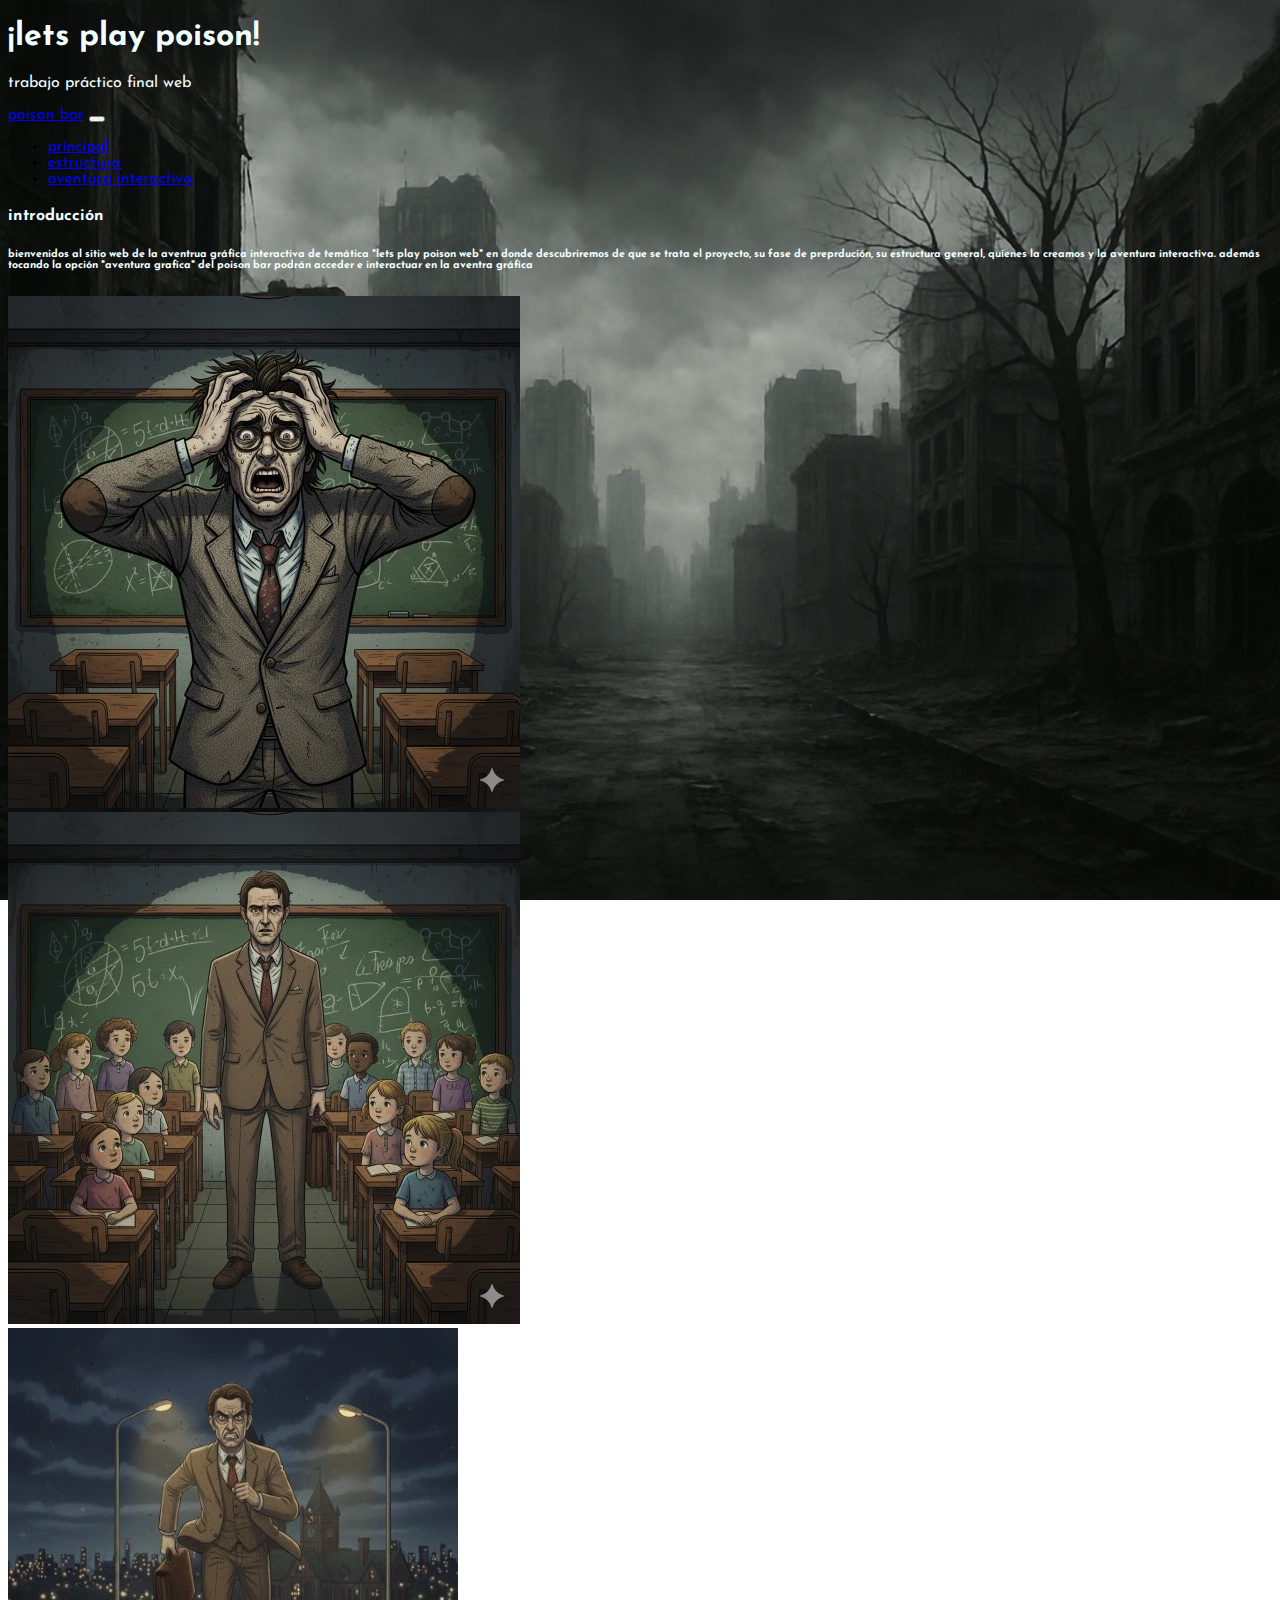
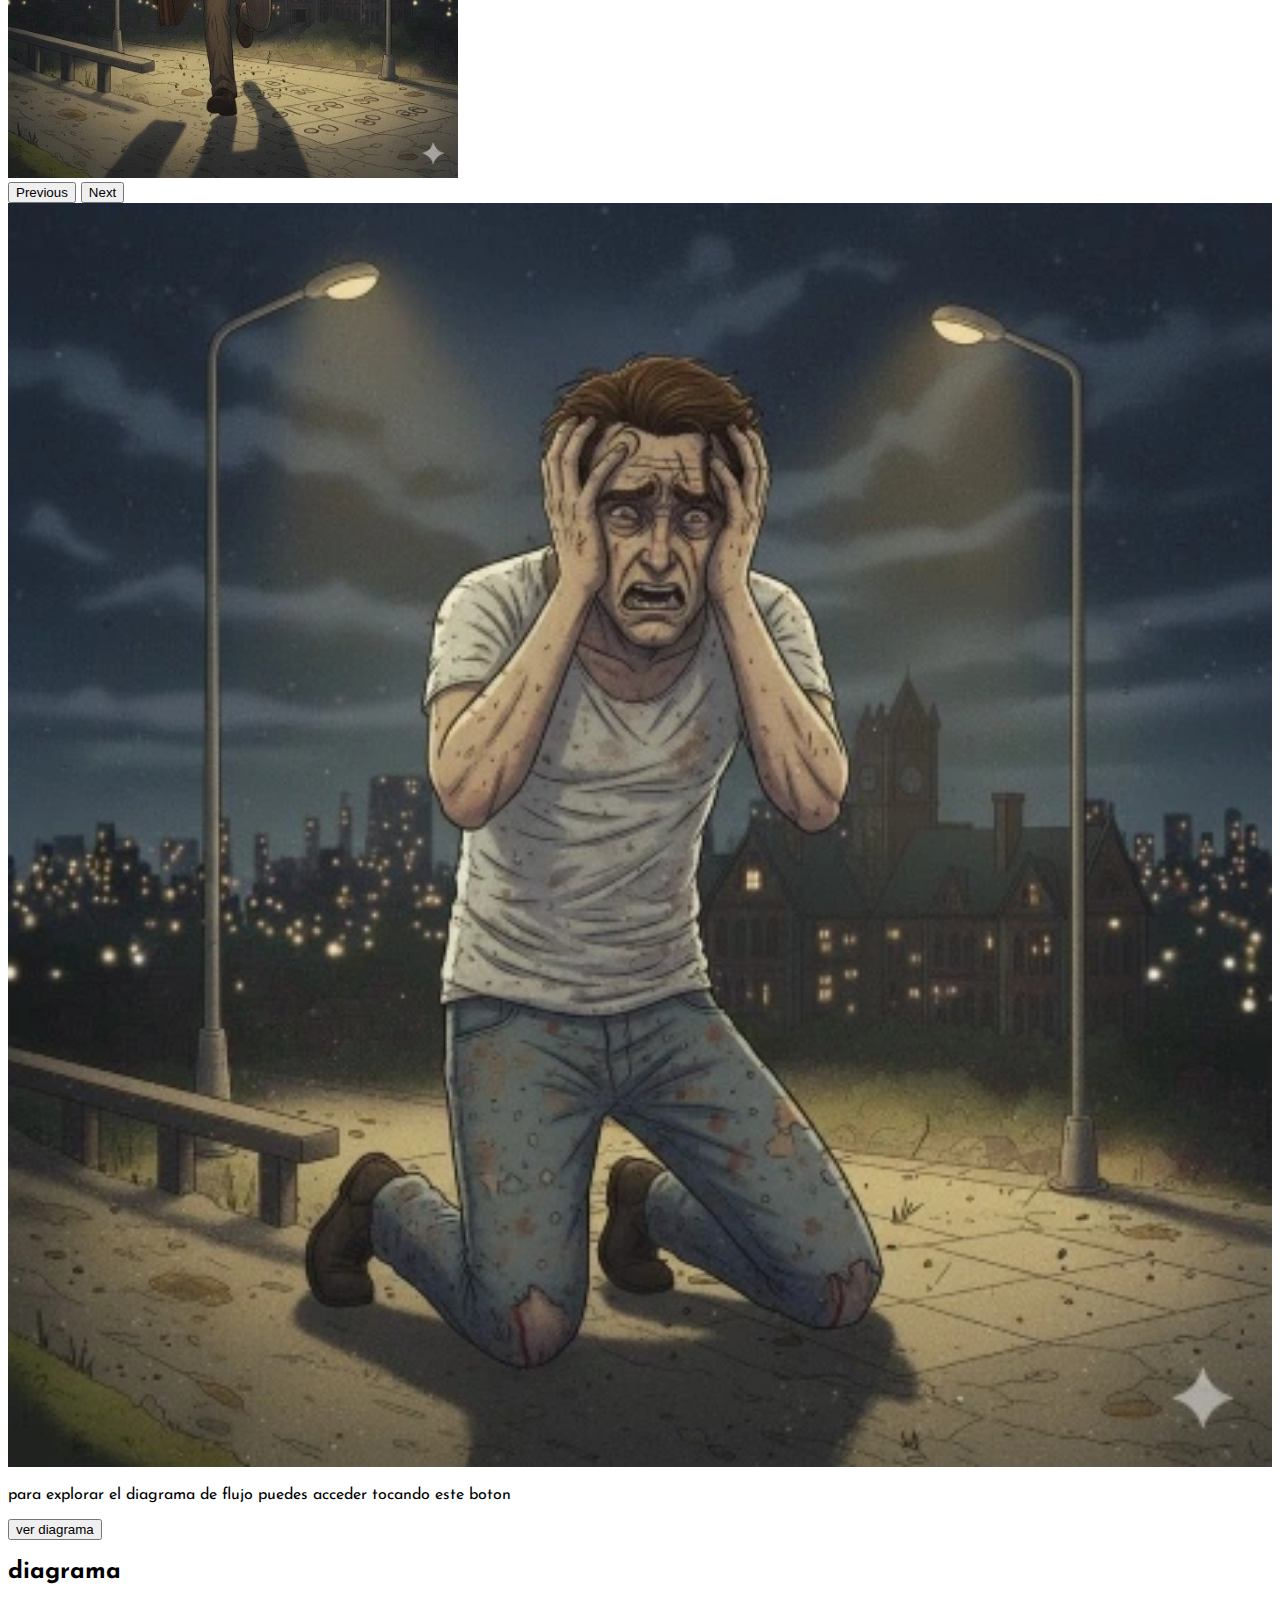
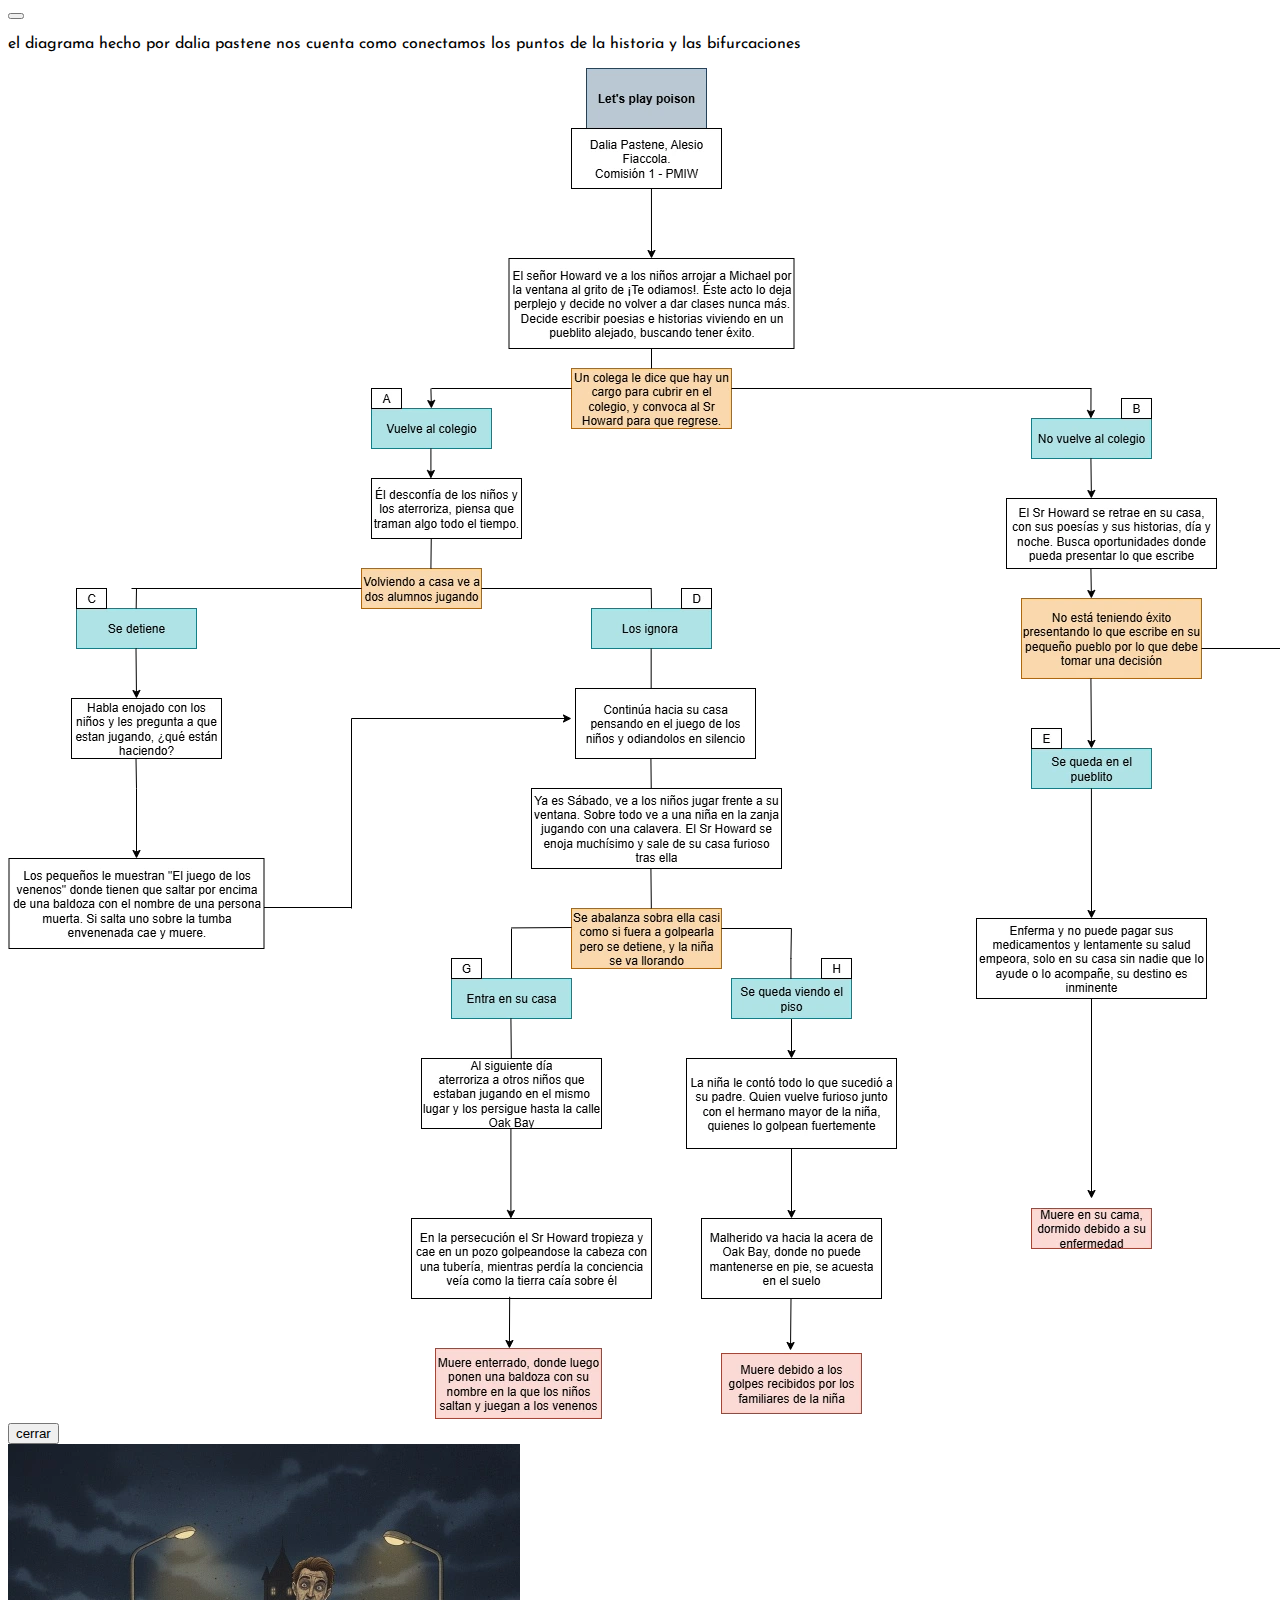
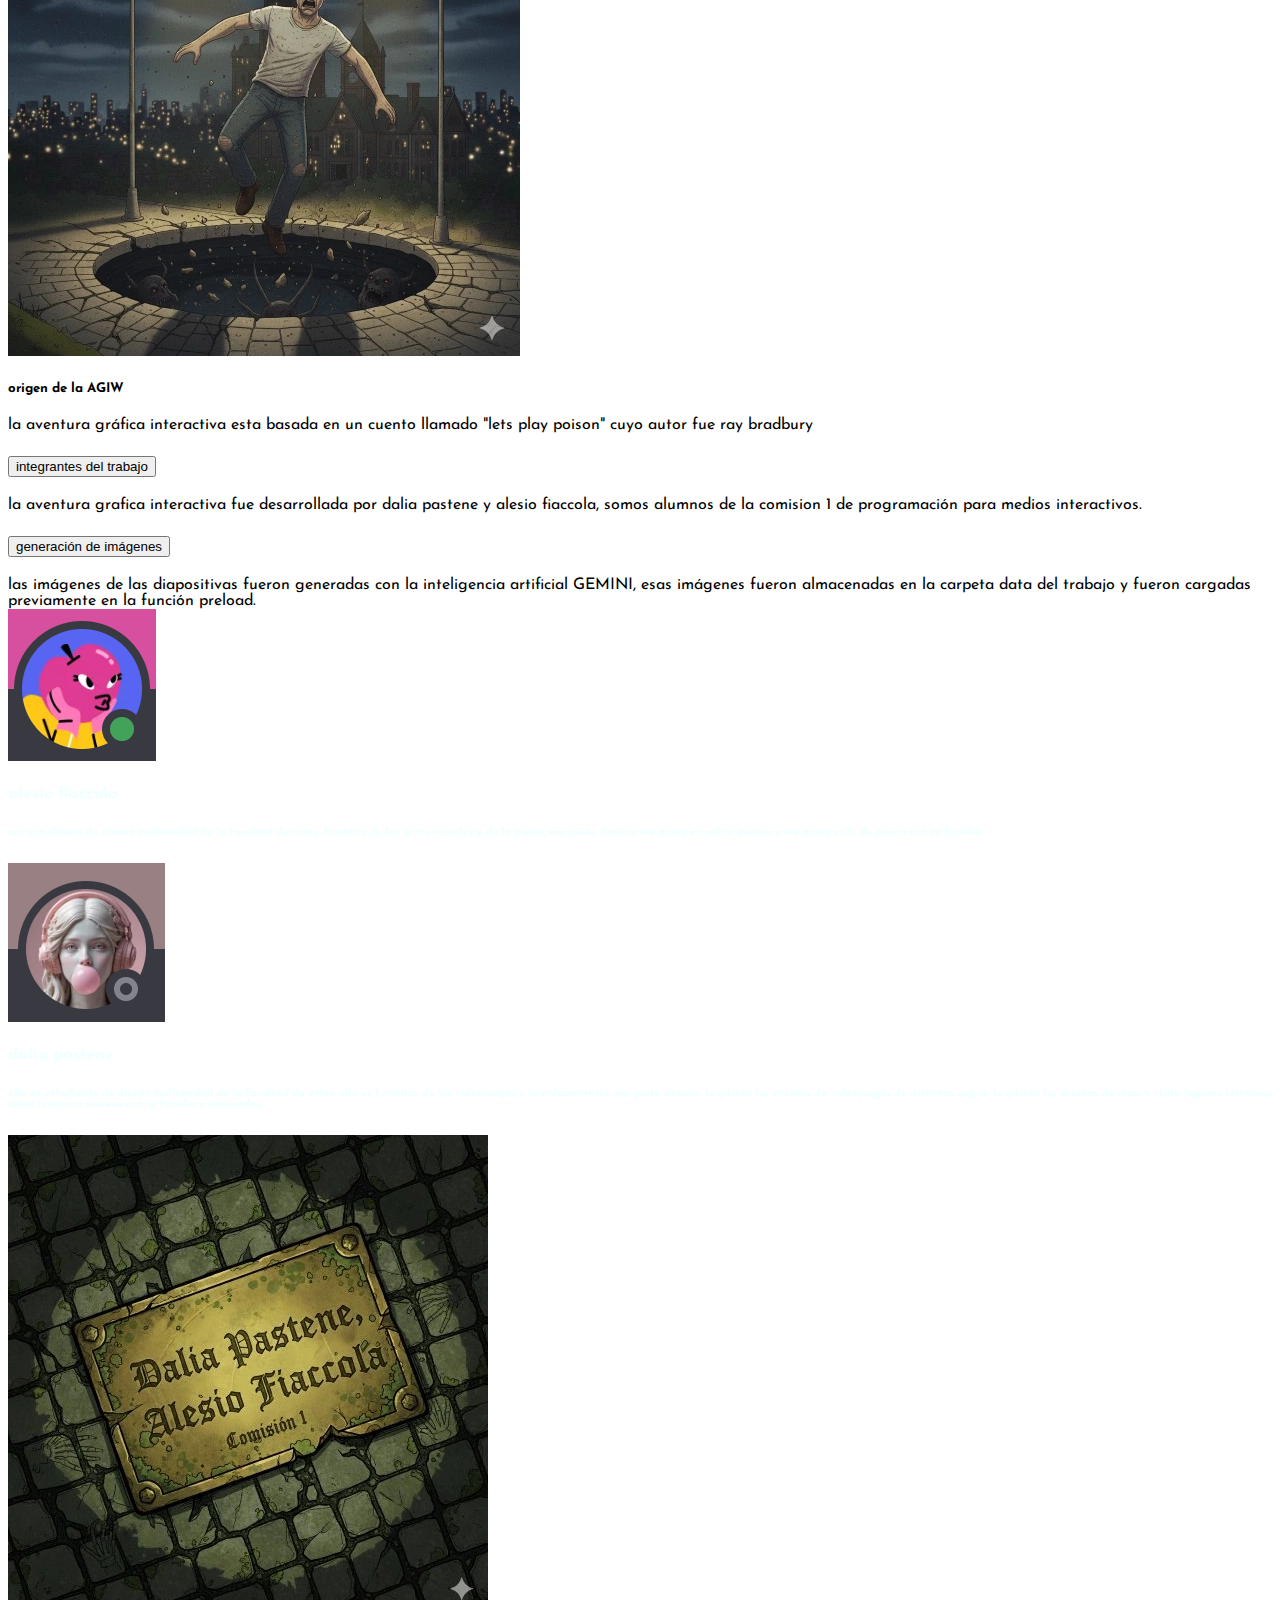
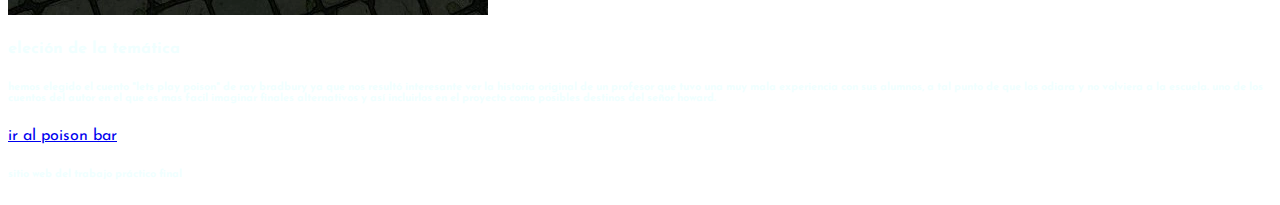
<file: index.html>
<!doctype html>
<html lang="en">
  <head>
    <meta charset="utf-8">
    <meta name="viewport" 
    content="width=device-width, initial-scale=1">
    <link rel="stylesheet" href="tematica.css">
    <link rel="html" href="code.html">
    <link rel="html" href="aventura.html">
    <title>lets play poison web</title>
    <link href="https://cdn.jsdelivr.net/npm/bootstrap@5.3.8/dist/css/bootstrap.min.css" rel="stylesheet" integrity="sha384-sRIl4kxILFvY47J16cr9ZwB07vP4J8+LH7qKQnuqkuIAvNWLzeN8tE5YBujZqJLB" crossorigin="anonymous">
    <style>
      h1{
        color:azure;
      }

      h4{
        color: azure;
      }

      h6{
        color: azure;
      }
    </style>
  </head>

  <body>
    <main>
    <h1 class = "px-4 py-4 text-center">¡lets play poison!</h1>

    <div class = "container">
        <p class="text-center" style="color: azure;">trabajo práctico final web</p>
        <nav class="navbar navbar-expand-lg bg-body-tertiary" data-bs-theme="dark" id="navpoison">
  <div class="container-fluid">
    <a class="navbar-brand" href="#">poison bar</a>
    <button class="navbar-toggler" type="button" data-bs-toggle="collapse" data-bs-target="#navbarSupportedContent" aria-controls="navbarSupportedContent" aria-expanded="false" aria-label="Toggle navigation">
      <span class="navbar-toggler-icon"></span>
    </button>
    <div class="collapse navbar-collapse" id="navbarSupportedContent">
      <ul class="navbar-nav me-auto mb-2 mb-lg-0">
        <li class="nav-item">
          <a class="nav-link active" aria-current="page" href="index.html">principal</a>
        </li>

        <li class="nav-item">
          <a class="nav-link active" aria-current="page" href="code.html">estructura</a>
        </li>

        <li class="nav-item">
          <a class="nav-link active" aria-current="page" href="aventura.html">aventura interactiva</a>
        </li>
      </ul>
    </div>
  </div>
</nav>

<div class="py-4 col-md-12 col-sm-12 g-5">
    <h4>introducción</h4>
    <h6>bienvenidos al sitio web de la aventrua gráfica interactiva de temática "lets play poison web" en donde descubriremos de que se trata el proyecto, su fase de preprdución, su estructura general, quienes la creamos y la aventura interactiva. además tocando la opción "aventura grafica" del poison bar podrán acceder e interactuar en la aventra gráfica</h6>
</div>

<div class="row col-12 gy-5">
    <div id="carouselExample" class="carousel slide">
  <div class="carousel-inner">
    <div class="carousel-item active">
      <img src="tpf3images/img2.webp" class="d-block w-100" alt="primera imagen del carrusel">
    </div>
    <div class="carousel-item">
      <img src="tpf3images/a2.webp" class="d-block w-100" alt="segunnda imagen del carrusel">
    </div>
    <div class="carousel-item">
      <img src="tpf3images/gi1.webp" class="d-block w-100" alt="tercera imagen del carrusel">
    </div>
  </div>
  <button class="carousel-control-prev" type="button" data-bs-target="#carouselExample" data-bs-slide="prev">
    <span class="carousel-control-prev-icon" aria-hidden="true"></span>
    <span class="visually-hidden">Previous</span>
  </button>
  <button class="carousel-control-next" type="button" data-bs-target="#carouselExample" data-bs-slide="next">
    <span class="carousel-control-next-icon" aria-hidden="true"></span>
    <span class="visually-hidden">Next</span>
  </button>
</div>
</div>

<div class="row py-5 col-md-9 col-sm-12">
    <div class = " py- 5 col-md-9 col-sm-12">
        <div class="card col-md-9 col-sm-9" data-bs-theme="dark">
  <img src="tpf3images/h2.webp" class="rounded mx-auto d-block" alt="imagen previa al modal" width="100%">
  <div class="card-body">
    <p class="card-text">para explorar el diagrama de flujo puedes acceder tocando este boton</p>
<button type="button" class="btn btn-primary" data-bs-toggle="modal" data-bs-target="#staticBackdrop">
  ver diagrama
</button>

<div class="modal fade col-md-8 col-sm-10" id="staticBackdrop" data-bs-keyboard="false" tabindex="-1" aria-labelledby="staticBackdropLabel" aria-hidden="true" data-bs-theme="dark">
  <div class="modal-dialog modal-fullscreen">
    <div class="modal-content">
      <div class="modal-header">
        <h2 class="modal-title fs-5" id="staticBackdropLabel">diagrama</h2>
        <button type="button" class="btn-close" data-bs-dismiss="modal" aria-label="Close"></button>
      </div>
      <div class="modal-body col-12">
        <p>el diagrama hecho por dalia pastene nos cuenta como conectamos los puntos de la historia y las bifurcaciones</p>
        <img src="tpf3images/Diagrama TPFinal.webp" alt="diagrama de preproducción">
      </div>
      <div class="modal-footer">
        <button type="button" class="btn btn-secondary" data-bs-dismiss="modal">cerrar</button>
      </div>
    </div>
  </div>
</div>
  </div>
</div>
  </div>
</div>
    </div>

    <div class = "px-5 col-sm-8 g-5">
      <div class="card" data-bs-theme="dark">
  <img src="tpf3images/g2.webp" class="card-img-top" alt="imagen de la carta">
  <div class="card-body">
    <h5 class="card-title">origen de la AGIW</h5>
    <p class="card-text">la aventura gráfica interactiva esta basada en un cuento llamado "lets play poison" cuyo autor fue ray bradbury</p>
  </div>
</div>
<div>
    <div class="accordion accordion-flush col-md-12" id="accordionFlushExample" data-bs-theme="dark">
  <div class="accordion-item">
    <h2 class="accordion-header">
      <button class="accordion-button collapsed" type="button" data-bs-toggle="collapse" data-bs-target="#flush-collapseOne" aria-expanded="false" aria-controls="flush-collapseOne">
        integrantes del trabajo
      </button>
    </h2>
    <div id="flush-collapseOne" class="accordion-collapse collapse col-md-12" data-bs-parent="#accordionFlushExample">
      <div class="accordion-body">la aventura grafica interactiva fue desarrollada por dalia pastene y alesio fiaccola, somos alumnos de la comision 1 de programación para medios interactivos.</div>
    </div>
  </div>
  <div class="accordion-item">
    <h2 class="accordion-header">
      <button class="accordion-button collapsed col-md-12 " type="button" data-bs-toggle="collapse" data-bs-target="#flush-collapseThree" aria-expanded="false" aria-controls="flush-collapseThree">
        generación de imágenes
      </button>
    </h2>
    <div id="flush-collapseThree" class="accordion-collapse collapse" data-bs-parent="#accordionFlushExample">
      <div class="accordion-body">las imágenes de las diapositivas fueron generadas con la inteligencia artificial GEMINI, esas imágenes fueron almacenadas en la carpeta data del trabajo y fueron cargadas previamente en la función preload.</div>
    </div>
  </div>
</div>
</div>
    </div>

  <div class="px-5 py-5 col-md-4 col-sm-3">
    <img src="tpf3images/imagenalesio.png" alt="imágen del integrante 1">
  </div>
  <div class="px-5 py-3 col-md-12 col-sm-12">
    <h4>alesio fiaccola</h4>
    <h6>soy estudiante de diseño multimedial de la facultad de artes. fanático de las artes visuales y de la pasta, me gusta dinujar, me gusta escuchar música y me gusta salir de paseo con mi familia</h6>
  </div>

    <div class="px-5 py-4 col-sm-3">
    <img src="tpf3images/imagendalia.png" alt="imágen del integrante 1">
  </div>
  <div class="px-5 py-4 col-md-12 col-sm-12">
    <h4>dalia pastene</h4>
    <h6>ella es estudiante de diseño multimedial de la facultad de artes. ella es fanática de los videojuegos y la indumentaria, me gusta dinujar, le gustan los eventos de videojuegos de distintas sagas, le gustan los diseños de ropa y visita lugares históricos como teatros o museos con su familia y amistades</h6>
  </div>

<div class=" px-5 py-5 col-md-7 col-sm-6">
    <img src="tpf3images/credits.webp" alt="imagen para el pie de página" class="img-fluid">
</div>
    <div class="px-5 py-3 col-md-12 col-sm-12">
    <h4>eleción de la temática</h4>
    <h6>hemos elegido el cuento "lets play poison" de ray bradbury ya que nos resultó interesante ver la historia original de un profesor que tuvo una muy mala experiencia con sus alumnos, a tal punto de que los odiara y no volviera a la escuela. uno de los cuentos del autor en el que es mas facil imaginar finales alternativos y así incluirlos en el proyecto como posibles destinos del señor howard.</h6>
    <a class="btn btn-primary" href="#navpoison" role="button">ir al poison bar</a>
</div>

<footer class="px-5 py-5">
  <h6>sitio web del trabajo práctico final</h6>
</footer>

    <script src="https://cdn.jsdelivr.net/npm/bootstrap@5.3.8/dist/js/bootstrap.bundle.min.js" integrity="sha384-FKyoEForCGlyvwx9Hj09JcYn3nv7wiPVlz7YYwJrWVcXK/BmnVDxM+D2scQbITxI" crossorigin="anonymous"></script>
 </main>
  </body>
</html>
</file>
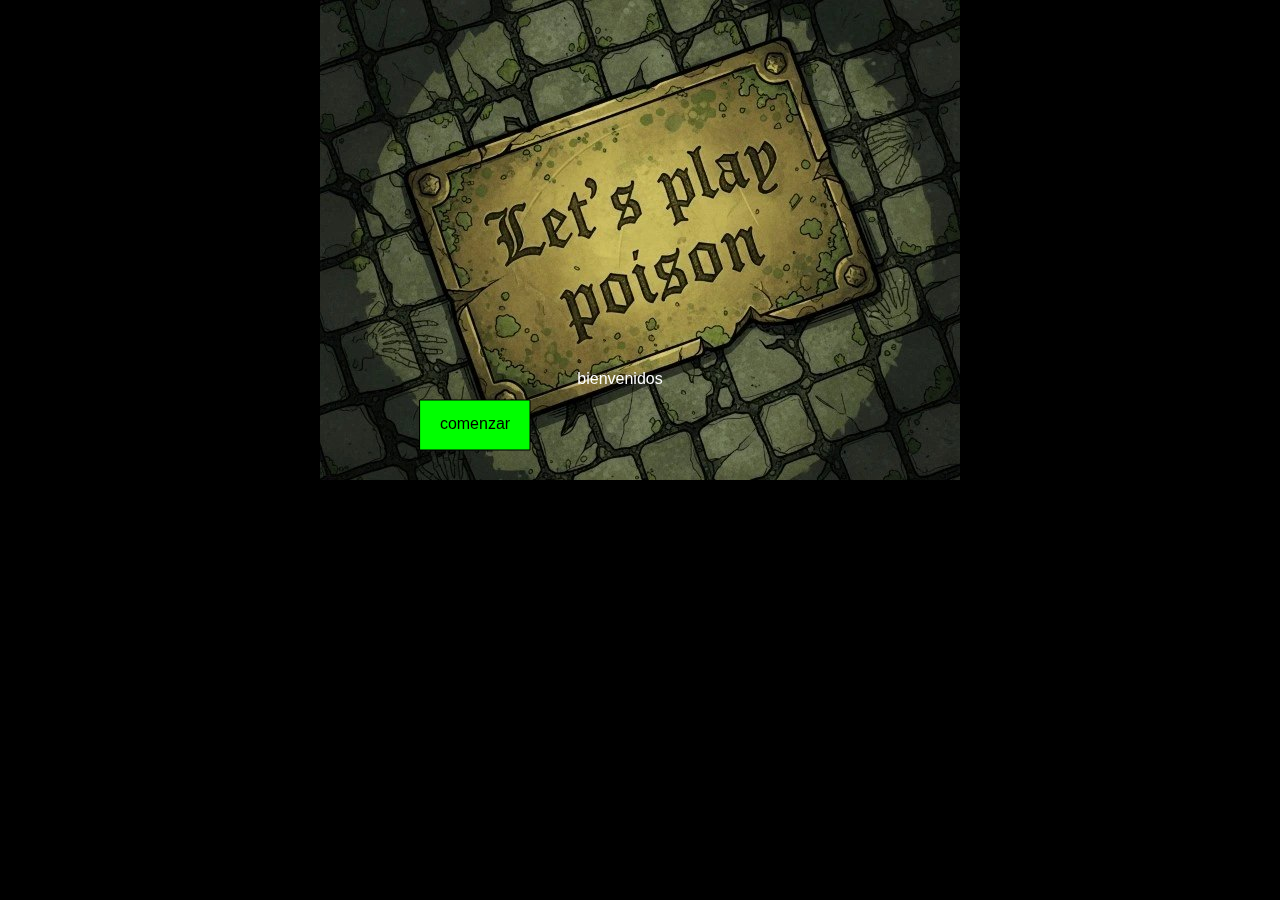
<file: tpfinalparte1/index.html>
<!DOCTYPE html>
<html>
<head>
  <meta charset="utf-8">
  <meta name="viewport" content="width=device-width, initial-scale=1.0">

  <!-- PLEASE NO CHANGES BELOW THIS LINE (UNTIL I SAY SO) -->
  <script language="javascript" type="text/javascript" src="libraries/p5.min.js"></script>
  <script language="javascript" type="text/javascript" src="libraries/p5.sound.min.js"></script>
  <script language="javascript" type="text/javascript" src="functions.js"></script>
  <script language="javascript" type="text/javascript" src="tpfinalparte1.js"></script>
  <!-- OK, YOU CAN MAKE CHANGES BELOW THIS LINE AGAIN -->

  <style>
    canvas{
      display: block;
      margin: 0 auto;
    }

    body {
      padding: 0;
      margin: 0;
      background-color: black;
    }
  </style>
</head>

<body>
</body>
</html>
</file>
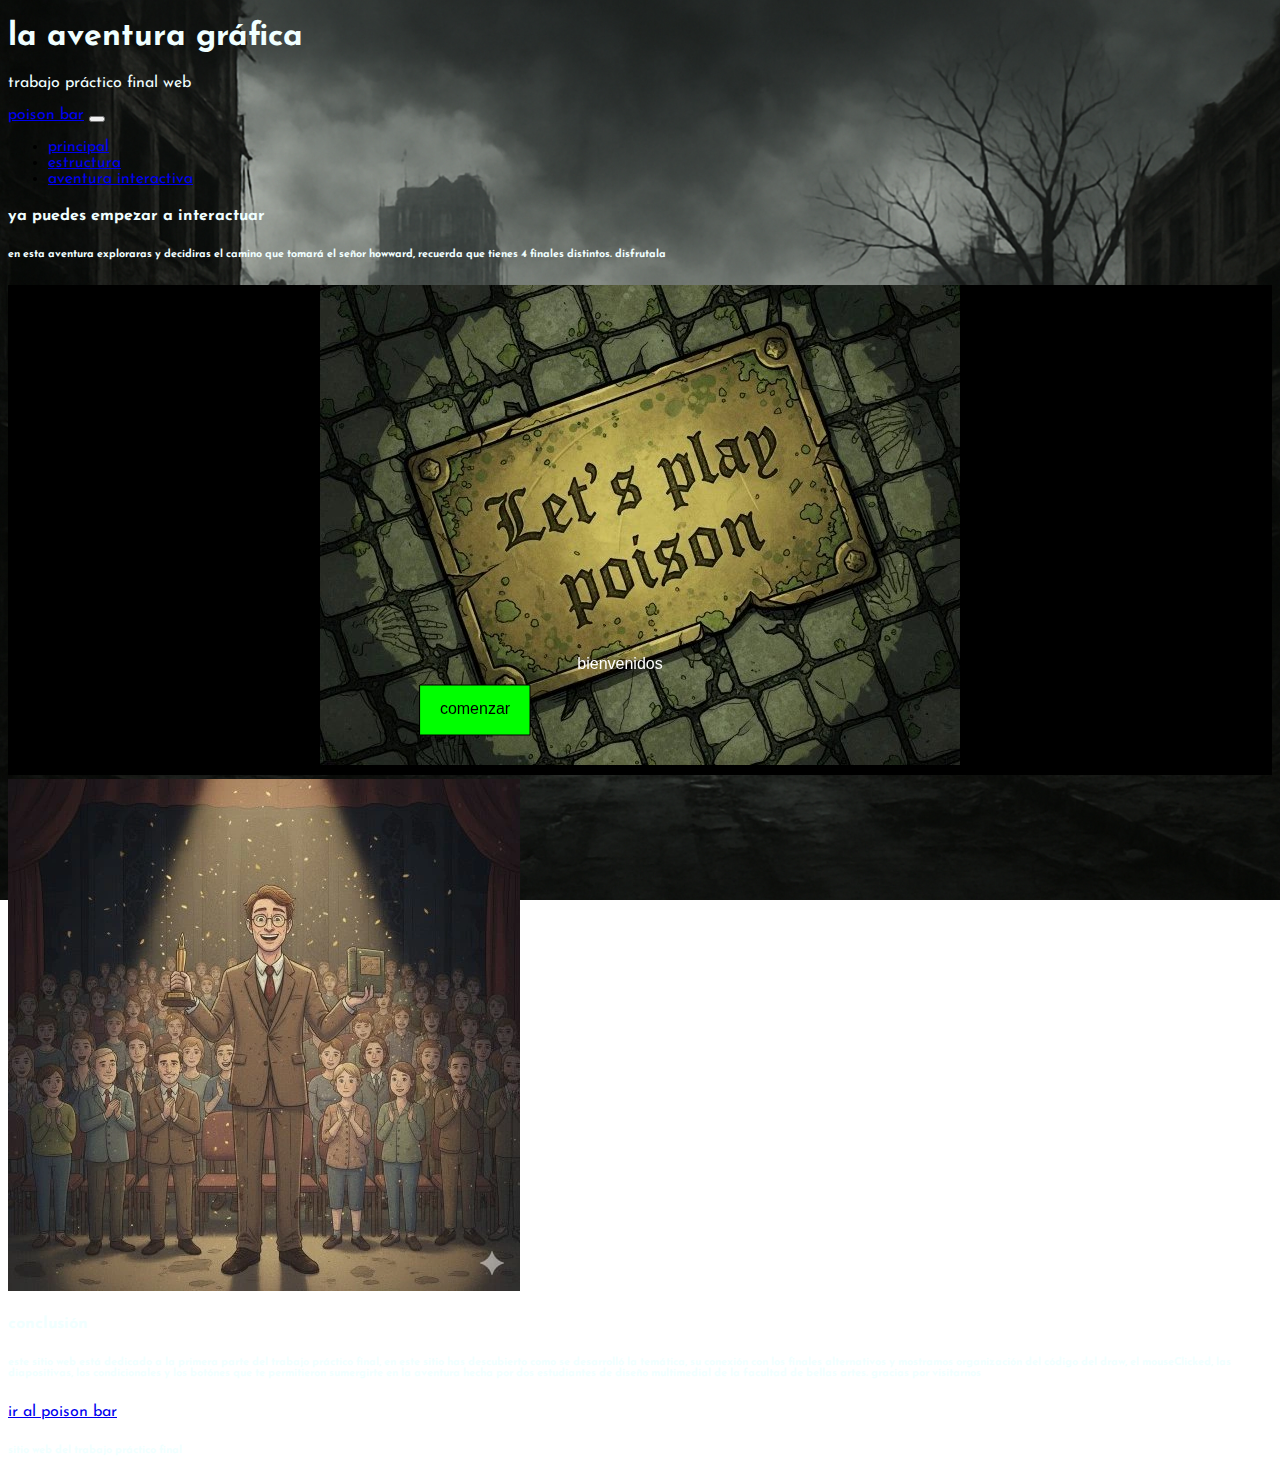
<file: aventura.html>
<!doctype html>
<html lang="en" data-bs-theme="dark">
  <head>
    <meta charset="utf-8">
    <meta name="viewport" 
    content="width=device-width, initial-scale=1">
    <link rel="stylesheet" href="tematica.css">
    <link rel="html" href="code.html">
    <link rel="html" href="aventura.html">
    <title>lets play poison web</title>
    <link href="https://cdn.jsdelivr.net/npm/bootstrap@5.3.8/dist/css/bootstrap.min.css" rel="stylesheet" integrity="sha384-sRIl4kxILFvY47J16cr9ZwB07vP4J8+LH7qKQnuqkuIAvNWLzeN8tE5YBujZqJLB" crossorigin="anonymous">
    <style>
      h1{
        color:azure;
      }

      h4{
        color: azure;
      }

      h6{
        color: azure;
      }
    </style>
  </head>

<body>
    <main>
        <h1 class="px-4 py-4 text-center">la aventura gráfica</h1>
        <div class="container">
             <p class="text-center" style="color: azure;">trabajo práctico final web</p>
              <nav class="navbar navbar-expand-lg bg-body-tertiary" id="navpoison">
  <div class="container-fluid">
    <a class="navbar-brand" href="#">poison bar</a>
    <button class="navbar-toggler" type="button" data-bs-toggle="collapse" data-bs-target="#navbarSupportedContent" aria-controls="navbarSupportedContent" aria-expanded="false" aria-label="Toggle navigation">
      <span class="navbar-toggler-icon"></span>
    </button>
    <div class="collapse navbar-collapse" id="navbarSupportedContent">
      <ul class="navbar-nav me-auto mb-2 mb-lg-0">
        <li class="nav-item">
          <a class="nav-link active" aria-current="page" href="index.html">principal</a>
        </li>

        <li class="nav-item">
          <a class="nav-link active" aria-current="page" href="code.html">estructura</a>
        </li>

        <li class="nav-item">
          <a class="nav-link active" aria-current="page" href="aventura.html">aventura interactiva</a>
        </li>
      </ul>
    </div>
  </div>
</nav>

<div class="py-4 col-sm-12 g-5">
    <h4>ya puedes empezar a interactuar</h4>
    <h6>en esta aventura exploraras y decidiras el camino que tomará el señor howward, recuerda que tienes 4 finales distintos. disfrutala</h6>
</div>

<div class="row col-12 py-3">
   <iframe src="tpfinalparte1/index.html" frameborder="0" width = "100%" height="490px"></iframe>
</div>
<div class="row py-4"></div>
<div class="col-md-4 col-sm-5">
    <img src="tpf3images/footer.webp" alt="imagen para el pie de página" class="img-fluid">
</div>
<div class="py-4 col-md-12 col-sm-12 g-5">
    <h4>conclusión</h4>
    <h6>este sitio web está dedicado a la primera parte del trabajo práctico final, en este sitio has descubierto como se desarrolló la temática, su conexión con los finales alternativos y mostramos organización del código del draw, el mouseClicked, las diapositivas, los condicionales y los botónes que te permitieron sumergirte en la aventura hecha por dos estudiantes de diseño multimedial de la facultad de bellas artes. gracias por visitarnos</h6>

    <a class="btn btn-primary" href="#navpoison" role="button" data-bs-theme="dark">ir al poison bar</a>

<footer class="px-3 py-5">
  <h6>sitio web del trabajo práctico final</h6>
</footer>
</div>
             <script src="https://cdn.jsdelivr.net/npm/bootstrap@5.3.8/dist/js/bootstrap.bundle.min.js" integrity="sha384-FKyoEForCGlyvwx9Hj09JcYn3nv7wiPVlz7YYwJrWVcXK/BmnVDxM+D2scQbITxI" crossorigin="anonymous"></script>
        </div>
    </main>
</body>
</html>
</file>
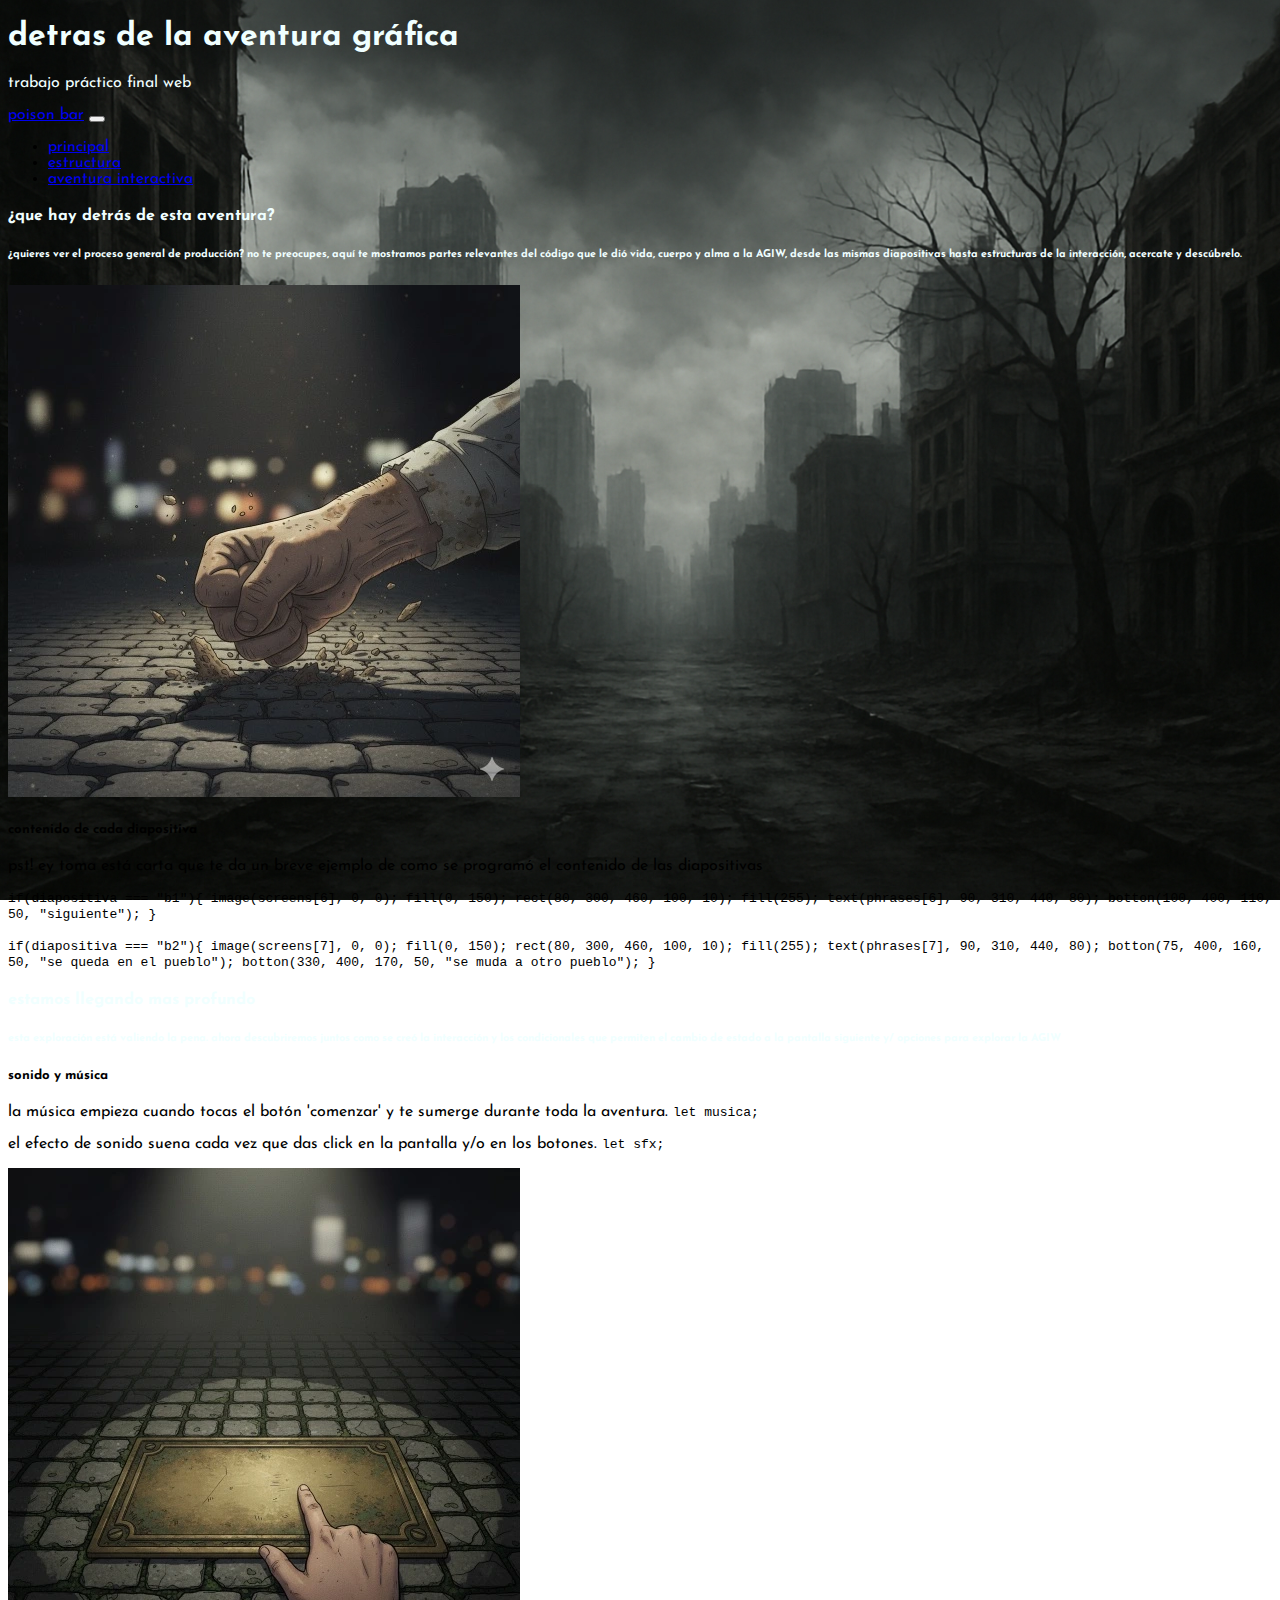
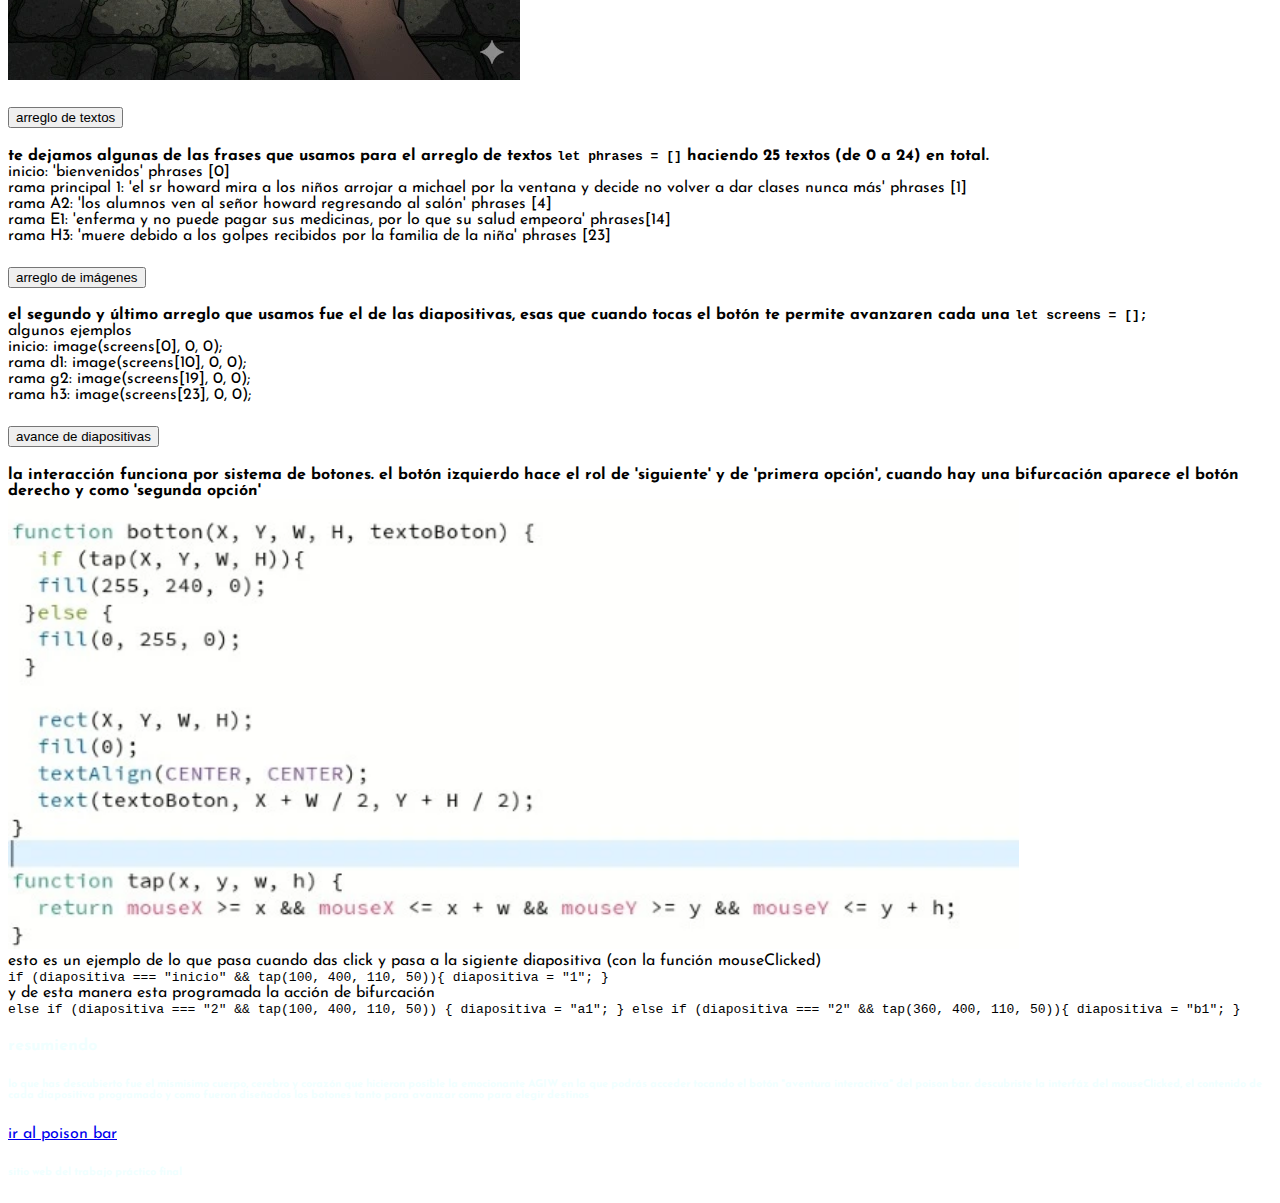
<file: code.html>
<!doctype html>
<html lang="en">
  <head>
    <meta charset="utf-8">
    <meta name="viewport" 
    content="width=device-width, initial-scale=1">
    <link rel="stylesheet" href="tematica.css">
    <link rel="html" href="code.html">
    <link rel="html" href="aventura.html">
    <title>lets play poison web</title>
    <link href="https://cdn.jsdelivr.net/npm/bootstrap@5.3.8/dist/css/bootstrap.min.css" rel="stylesheet" integrity="sha384-sRIl4kxILFvY47J16cr9ZwB07vP4J8+LH7qKQnuqkuIAvNWLzeN8tE5YBujZqJLB" crossorigin="anonymous">
    <style>
      h1{
        color:azure;
      }

      h4{
        color: azure;
      }

      h6{
        color: azure;
      }
    </style>
  </head>

<body>
    <main>
         <h1 class = "px-4 py-4 text-center">detras de la aventura gráfica</h1>
             <div class = "container">
        <p class="text-center" style="color: azure;">trabajo práctico final web</p>
        <nav class="navbar navbar-expand-lg bg-body-tertiary" id="navpoison" data-bs-theme="dark">
  <div class="container-fluid">
    <a class="navbar-brand" href="#">poison bar</a>
    <button class="navbar-toggler" type="button" data-bs-toggle="collapse" data-bs-target="#navbarSupportedContent" aria-controls="navbarSupportedContent" aria-expanded="false" aria-label="Toggle navigation">
      <span class="navbar-toggler-icon"></span>
    </button>
    <div class="collapse navbar-collapse" id="navbarSupportedContent">
      <ul class="navbar-nav me-auto mb-2 mb-lg-0">
        <li class="nav-item">
          <a class="nav-link active" aria-current="page" href="index.html">principal</a>
        </li>

        <li class="nav-item">
          <a class="nav-link active" aria-current="page" href="code.html">estructura</a>
        </li>

        <li class="nav-item">
          <a class="nav-link active" aria-current="page" href="aventura.html">aventura interactiva</a>
        </li>
      </ul>
    </div>
  </div>
</nav>

<div class="py-5 col-md-11 col-sm-11">
<h4>¿que hay detrás de esta aventura?</h4>
<h6>¿quieres ver el proceso general de producción? no te preocupes, aquí te mostramos partes relevantes del código que le dió vida, cuerpo y alma a la AGIW, desde las mismas diapositivas hasta estructuras de la interacción, acercate y descúbrelo.</h6>
</div>

<div class="card col-md-10 col-sm-11" data-bs-theme="dark">
  <img src="tpf3images/d4.webp" class="card-img-top" alt="imágen de tarjeta 2">
  <div class="card-body">
    <h5 class="card-title">contenido de cada diapositiva</h5>
    <p class="card-text">pst! ey toma está carta que te da un breve ejemplo de como se programó el contenido de las diapositivas</p>
    <p><code>if(diapositiva === "b1"){
      image(screens[6], 0, 0);
      fill(0, 150);
      rect(80, 300, 460, 100, 10);
      fill(255);
      text(phrases[6], 90, 310, 440, 80);
      botton(100, 400, 110, 50, "siguiente");
    }
    </code></p>

    <p><code>if(diapositiva === "b2"){
     image(screens[7], 0, 0);
     fill(0, 150);
     rect(80, 300, 460, 100, 10);
     fill(255);
     text(phrases[7], 90, 310, 440, 80);
     botton(75, 400, 160, 50, "se queda en el pueblo");
     botton(330, 400, 170, 50, "se muda a otro pueblo");
    }
    </code>
    </p>
  </div>
</div>

<div class="py-5 col-md-11 col-sm-11">
<h4>estamos llegando mas profundo</h4>
<h6>esta exploración está valiendo la pena. ahora descubriremos juntos como se creó la interacción y los condicionales que permiten el cambio de estado a la pantalla siguiente y/ opciones para explorar la AGIW </h6>
</div>

<div class="card col-md-10 col-sm-11" data-bs-theme="dark">
  <div class="card-body">
    <h5 class="card-title">sonido y música</h5>
    <p class="card-text">la música empieza cuando tocas el botón 'comenzar' y te sumerge durante toda la aventura. <code>let musica;</code></p>
    <p class="card-text">el efecto de sonido suena cada vez que das click en la pantalla y/o en los botones. <code> let sfx;</code></p>
  </div>
  <img src="tpf3images/c2.webp" class="card-img-bottom" alt="imágen de la tarjeta 3">
</div>

<div class="accordion col-md-10 col-sm-11" id="accordionExample" data-bs-theme="dark">
  <div class="accordion-item">
    <h2 class="accordion-header">
      <button class="accordion-button" type="button" data-bs-toggle="collapse" data-bs-target="#collapseOne" aria-expanded="false" aria-controls="collapseOne">
        arreglo de textos
      </button>
    </h2>
    <div id="collapseOne" class="accordion-collapse collapse" data-bs-parent="#accordionExample">
      <div class="accordion-body">
        <strong>te dejamos algunas de las frases que usamos para el arreglo de textos
        <code>let phrases = []</code> haciendo 25 textos (de 0 a 24) en total.</strong>
        <div>inicio: 'bienvenidos' phrases [0]</div>
        <div>rama principal 1: 'el sr howard mira a los niños arrojar a michael por la ventana y decide no volver a dar clases nunca más' phrases [1]</div>
        <div>rama A2: 'los alumnos ven al señor howard regresando al salón' phrases [4]</div>
        <div>rama E1: 'enferma y no puede pagar sus medicinas, por lo que su salud empeora' phrases[14]</div>
        <div>rama H3: 'muere debido a los golpes recibidos por la familia de la niña' phrases [23]</div>
    </div>
  </div>
  <div class="accordion-item">
    <h2 class="accordion-header">
      <button class="accordion-button collapsed" type="button" data-bs-toggle="collapse" data-bs-target="#collapseTwo" aria-expanded="false" aria-controls="collapseTwo">
        arreglo de imágenes
      </button>
    </h2>
    <div id="collapseTwo" class="accordion-collapse collapse" data-bs-parent="#accordionExample">
      <div class="accordion-body">
        <strong>el segundo y último arreglo que usamos fue el de las diapositivas, esas que cuando tocas el botón te permite avanzaren cada una <code>let screens = [];</code></strong> 
        <div>algunos ejemplos</div>
        <div>inicio: image(screens[0], 0, 0);</div>
        <div>rama d1: image(screens[10], 0, 0);</div>
        <div>rama g2: image(screens[19], 0, 0);</div>
        <div>rama h3: image(screens[23], 0, 0);</div>
      </div>
    </div>
  </div>
  <div class="accordion-item">
    <h2 class="accordion-header">
      <button class="accordion-button collapsed" type="button" data-bs-toggle="collapse" data-bs-target="#collapseThree" aria-expanded="false" aria-controls="collapseThree">
        avance de diapositivas
      </button>
    </h2>
    <div id="collapseThree" class="accordion-collapse collapse" data-bs-parent="#accordionExample">
      <div class="accordion-body">
        <strong>la interacción funciona por sistema de botones. el botón izquierdo hace el rol de 'siguiente' y de 'primera opción', cuando hay una bifurcación aparece el botón derecho y como 'segunda opción'</strong> 
        <img src="tpf3images/codebutton.webp" alt="" width="80%">
        <div>esto es un ejemplo de lo que pasa cuando das click y pasa a la sigiente diapositiva (con la función mouseClicked)</div>
        <code>  if (diapositiva === "inicio" && tap(100, 400, 110, 50)){
          diapositiva = "1";
        }
       </code>
       <div>y de esta manera esta programada la acción de bifurcación</div>
       <code>  else if (diapositiva === "2" && tap(100, 400, 110, 50)) {
        diapositiva = "a1";
      }
      else if (diapositiva === "2" && tap(360, 400, 110, 50)){ 
        diapositiva = "b1";
      }
      </code>
      </div>
    </div>
  </div>
</div>

<div class="py-5 col-md-12 col-sm-12 g-5">
    <h4>resumiendo</h4>
    <h6>lo que has descubierto fue el mismisimo cuerpo, cerebro y corazón que hicieron posible la emocionante AGIW en la que podrás acceder tocando el botón "aventura interactiva" del poison bar. descubriste la interfáz del mouseClicked, el contenido de cada diapositiva programado y como fueron diseñados los botones tanto para avanzar como para elegir destinos</h6>
    <a class="btn btn-primary" href="#navpoison" role="button">ir al poison bar</a>
</div>

<footer class="px-3 py-4">
  <h6>sitio web del trabajo práctico final</h6>
</footer>
</div>
    <script src="https://cdn.jsdelivr.net/npm/bootstrap@5.3.8/dist/js/bootstrap.bundle.min.js" integrity="sha384-FKyoEForCGlyvwx9Hj09JcYn3nv7wiPVlz7YYwJrWVcXK/BmnVDxM+D2scQbITxI" crossorigin="anonymous"></script>
    </main>
</body>
</html>
</file>
<file: tematica.css>
@import url('https://fonts.googleapis.com/css2?family=Fjalla+One&family=Josefin+Sans:ital,wght@0,100..700;1,100..700&family=Titillium+Web:ital,wght@0,200;0,300;0,400;0,600;0,700;0,900;1,200;1,300;1,400;1,600;1,700&display=swap');



body{
    background-image: url(tpf3images/cssimage.png);
    background-position: center;
    background-size: cover;
    background-attachment: fixed;
    font-family: "Josefin Sans", sans-serif;
}

main{
    font-family: "Josefin Sans", sans-serif;
}
</file>
